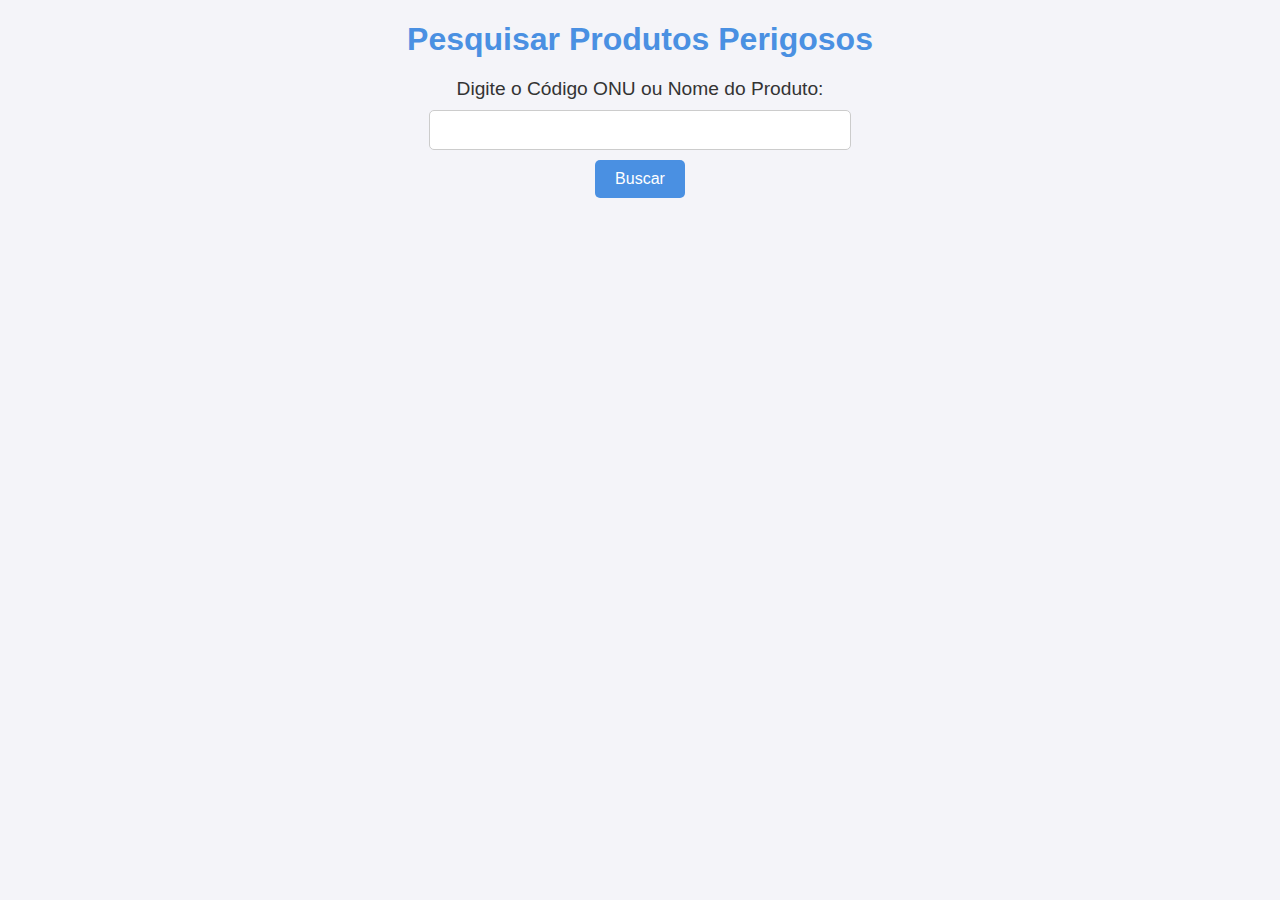
<file: templates/index.html>
<!DOCTYPE html>
<html>
<head>
    <title>Pesquisa de Produtos Perigosos</title>
    <link rel="stylesheet" href="/static/style.css">

</head>
<body>
    <h1>Pesquisar Produtos Perigosos</h1>
    <form action="/search" method="get">
        <label for="query">Digite o Código ONU ou Nome do Produto:</label>
        <input id="query" name="query" type="text" style="text-transform:uppercase;" oninput="this.value = this.value.toUpperCase()" required>
        <button type="submit">Buscar</button>
    </form>
    
</body>
</html>
</file>
<file: static/style.css>
/* Estilos Gerais */
body {
    font-family: 'Arial', sans-serif;
    margin: 0;
    padding: 0;
    background-color: #f4f4f9;
    color: #333;
}

.container {
    max-width: 1200px;
    margin: 0 auto;
    padding: 20px;
}

/* Título */
h1 {
    text-align: center;
    color: #4a90e2;
    margin-bottom: 20px;
}

/* Formulário */
form {
    display: flex;
    flex-direction: column;
    align-items: center;
    gap: 10px;
    margin-bottom: 20px;
}

form label {
    font-size: 1.2rem;
}

form input {
    padding: 10px;
    font-size: 1rem;
    border: 1px solid #ccc;
    border-radius: 5px;
    width: 80%;
    max-width: 400px;
}

form button {
    background-color: #4a90e2;
    color: white;
    padding: 10px 20px;
    font-size: 1rem;
    border: none;
    border-radius: 5px;
    cursor: pointer;
}

form button:hover {
    background-color: #007acc;
}

/* Tabela Accordion */
.accordion-container {
    display: flex;
    flex-direction: column;
    gap: 10px;
}

.accordion-item {
    border: 1px solid #ddd;
    border-radius: 5px;
    overflow: hidden;
}

.accordion-header {
    background-color: #4a90e2;
    color: white;
    padding: 10px;
    cursor: pointer;
    text-transform: uppercase;
    font-weight: bold;
}

.accordion-content {
    padding: 10px;
    background-color: #f9f9f9;
    display: none;
    font-size: 0.9rem;
}

/* Responsividade */
@media (max-width: 768px) {
    .accordion-container {
        width: 100%;
    }

    .accordion-header {
        font-size: 1rem;
    }

    .accordion-content {
        font-size: 0.9rem;
    }

    form input {
        width: 100%;
    }
}
</file>
